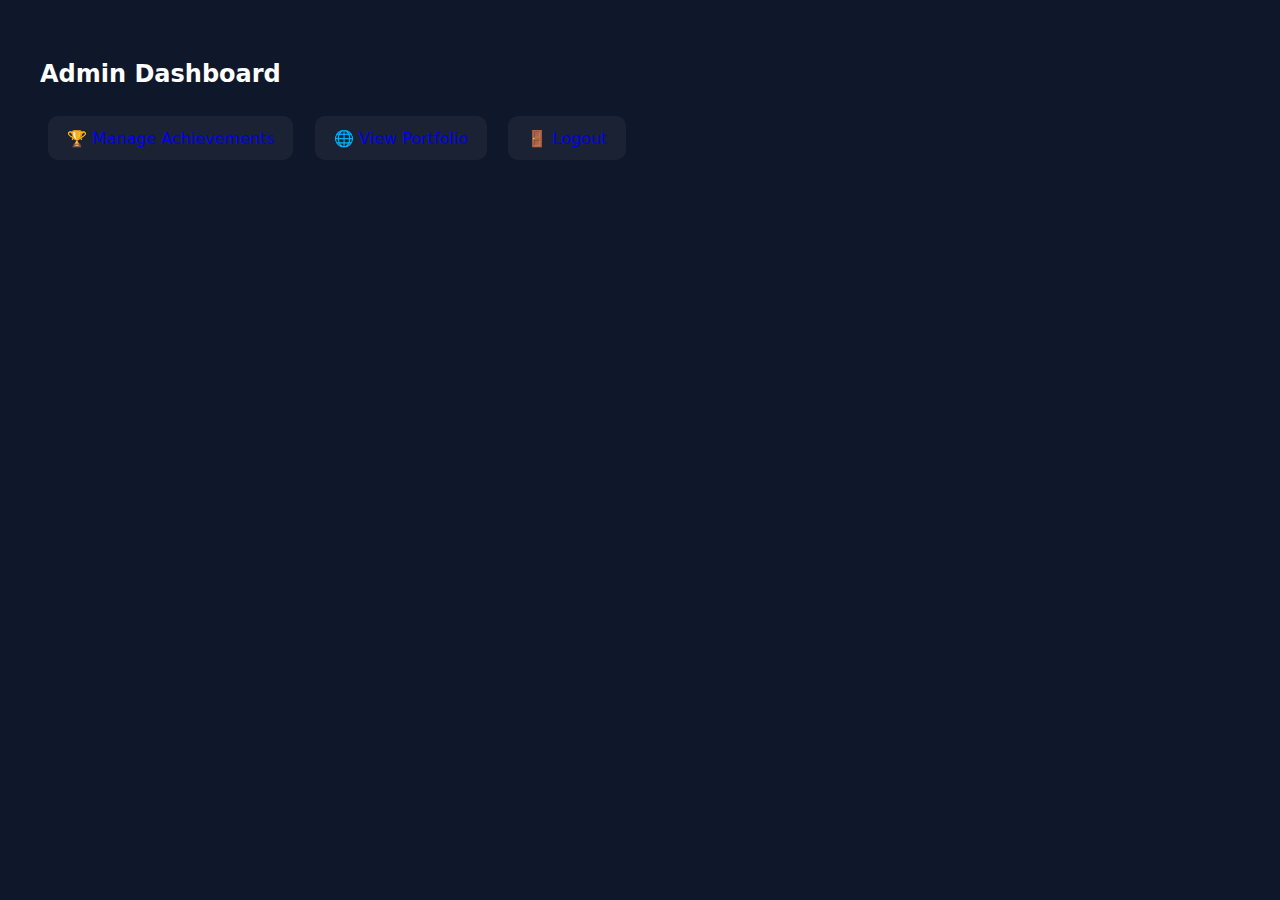
<file: templates/admin/dashboard.html>
<!DOCTYPE html>
<html>
<head>
    <title>Admin Dashboard</title>
    <link rel="stylesheet" href="/assets/css/admin.css">
</head>
<body>

<h2>Admin Dashboard</h2>

<div class="admin-actions">
    <a href="/admin/achievements">🏆 Manage Achievements</a>
    <a href="/" target="_blank">🌐 View Portfolio</a>
    <a href="/admin/logout">🚪 Logout</a>
</div>

</body>
</html>
</file>
<file: assets/css/admin.css>
body {
    font-family: system-ui;
    padding: 2rem;
    background: #0f172a;
    color: #fff;
}

input, textarea, button {
    display: block;
    width: 100%;
    margin-bottom: 0.5rem;
    padding: 0.6rem;
    border-radius: 6px;
    border: none;
}

button {
    background: #2563eb;
    color: white;
    cursor: pointer;
}

.admin-card {
    padding: 1rem;
    margin-bottom: 1rem;
    background: rgba(255,255,255,0.05);
    border-radius: 8px;
}

.admin-actions a {
    display: inline-block;
    margin: 0.5rem;
    padding: 0.8rem 1.2rem;
    background: rgba(255,255,255,0.05);
    border-radius: 10px;
    text-decoration: none;
    transition: 0.2s;
}

.admin-actions a:hover {
    background: rgba(255,255,255,0.12);
    transform: translateY(-2px);
}


.login-box {
    max-width: 360px;
    margin: 15vh auto;
    padding: 2rem;
    background: rgba(255,255,255,0.06);
    border-radius: 12px;
    text-align: center;
}

.login-box h2 {
    margin-bottom: 1rem;
}

.error {
    color: #f87171;
    margin-bottom: 1rem;
}

.admin-form input,
.admin-form textarea {
    margin-bottom: 0.5rem;
}

.admin-card form {
    display: inline-block;
    margin-right: 0.5rem;
}

label {
    font-size: 0.8rem;
    opacity: 0.7;
}

select {
    width: 100%;
    padding: 0.6rem;
    border-radius: 6px;
    margin-bottom: 0.5rem;
}

.media-grid {
    display: grid;
    grid-template-columns: repeat(auto-fill, minmax(120px, 1fr));
    gap: 12px;
    margin-top: 1rem;
}

.media-card img,
.media-card video {
    width: 100%;
    height: 120px;
    object-fit: cover;
    border-radius: 8px;
}
</file>
